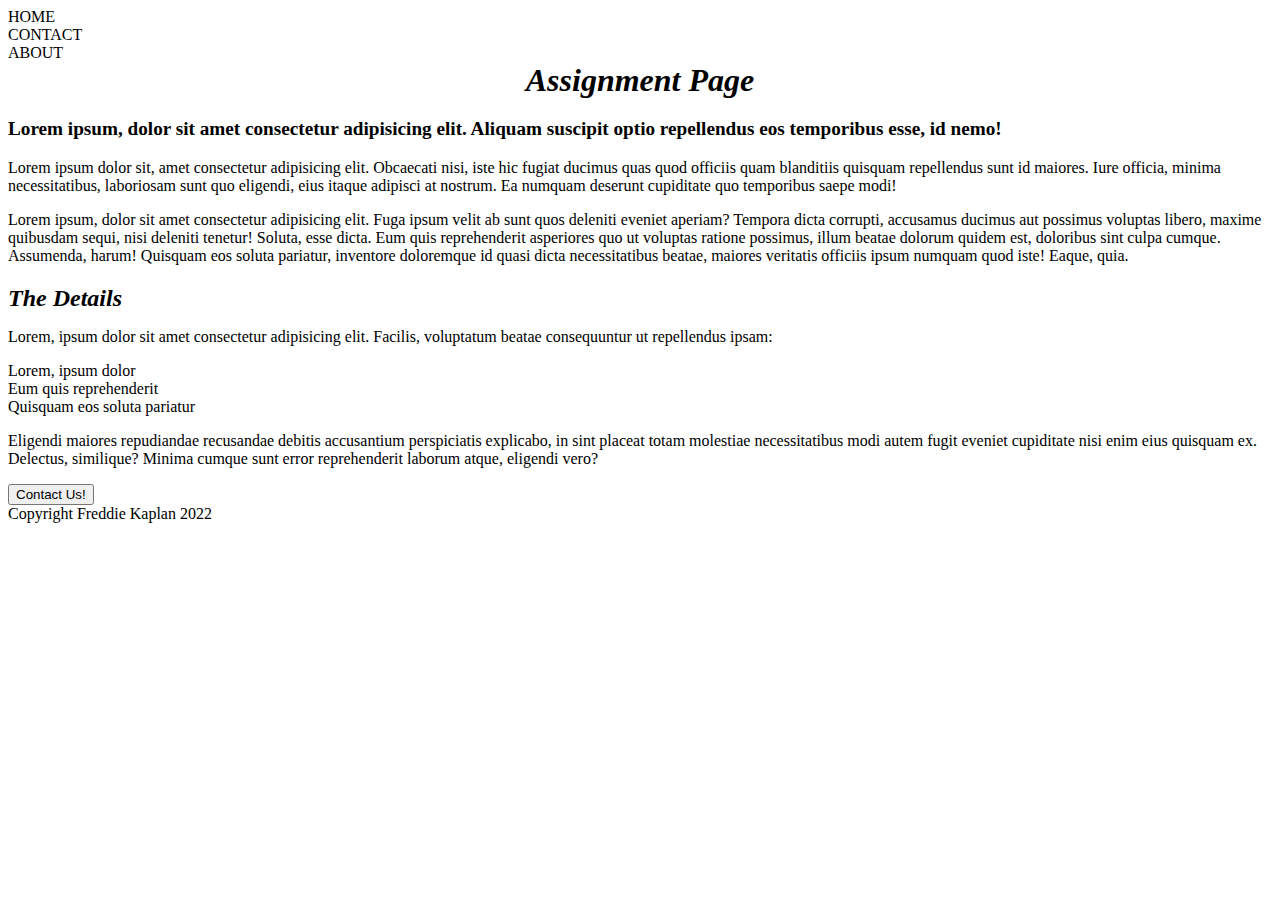
<file: html/test.html>
<!DOCTYPE html>
<html lang="en">
<head>
    <meta name="viewport" content="width=device-width, initial-scale=1.0">
    <link rel="stylesheet" href="../styles/styles.css">
    <title>Assignment Site</title>
</head>
<body class="grid-container">
    <header class="header">
        <nav class="menu">
            <a href="/Assignment/html/index.html"><div class="menu-item current-menu-item">HOME</div></a>
            <a href="/Assignment/html/contact.html"><div class="menu-item">CONTACT</div></a>
            <a href="/Assignment/html/about.html"><div class="menu-item">ABOUT</div></a>
        </nav>
    </header>
    <main class="main">
        <h1>Assignment Page</h1>
        <p class="preamble">Lorem ipsum, dolor sit amet consectetur adipisicing elit. Aliquam suscipit optio repellendus eos temporibus esse, id nemo!</p>
        <p>Lorem ipsum dolor sit, amet consectetur adipisicing elit. Obcaecati nisi, iste hic fugiat ducimus quas quod officiis quam blanditiis quisquam repellendus sunt id maiores. Iure officia, minima necessitatibus, laboriosam sunt quo eligendi, eius itaque adipisci at nostrum. Ea numquam deserunt cupiditate quo temporibus saepe modi!</p>
        <p>Lorem ipsum, dolor sit amet consectetur adipisicing elit. Fuga ipsum velit ab sunt quos deleniti eveniet aperiam? Tempora dicta corrupti, accusamus ducimus aut possimus voluptas libero, maxime quibusdam sequi, nisi deleniti tenetur! Soluta, esse dicta. Eum quis reprehenderit asperiores quo ut voluptas ratione possimus, illum beatae dolorum quidem est, doloribus sint culpa cumque. Assumenda, harum! Quisquam eos soluta pariatur, inventore doloremque id quasi dicta necessitatibus beatae, maiores veritatis officiis ipsum numquam quod iste! Eaque, quia.</p>
    </main>
    <aside class="sidebar">
        <h2>The Details</h2>
        <p>Lorem, ipsum dolor sit amet consectetur adipisicing elit. Facilis, voluptatum beatae consequuntur ut repellendus ipsam:</p>

        <ul class="sidebar-list">
            <li>Lorem, ipsum dolor</li>
            <li>Eum quis reprehenderit</li>
            <li>Quisquam eos soluta pariatur</li>
        </ul>

        <p>Eligendi maiores repudiandae recusandae debitis accusantium perspiciatis explicabo, in sint placeat totam molestiae necessitatibus modi autem fugit eveniet cupiditate nisi enim eius quisquam ex. Delectus, similique? Minima cumque sunt error reprehenderit laborum atque, eligendi vero?</p>
        <button class="sidebar-button">
            <a href="/Assignment/html/contact.html">Contact Us!</a>
        </button>
    </aside>
    <footer class="footer">
        <div>Copyright Freddie Kaplan 2022</div>
    </footer>
</body>
</html>
</file>
<file: styles/styles.css>
h1,
h2,
h3,
h4 {
    font-family: 'Playfair Display', serif;
    font-style: italic;
}

h1 {
    color: var(--accent-color);
    margin: calc(var(--base-size) * 4) 0 calc(var(--base-size) * 2) 0;
    text-align: center;
}

h2 {
    margin-bottom: 0;
}

a,
a:visited {
    color: inherit;
    text-decoration: none;
}

.preamble {
    font-size: 1.2rem;
    font-weight: 700;
}

.img-home-article {
    border-radius: 8px;
    height: auto;
    margin: calc(var(--base-size) * 2) 0;
    max-width: 60ch;
    width: 100%;
}

.img-home-sidebar {
    border-radius: 50%;
    height: initial;
    margin: var(--base-size) auto;
    width: 80%;
}

.form-container {
    background-color: var(--accent-color);
    border-radius: 8px;
    margin: var(--base-size) auto;
    padding: calc(var(--base-size) * 3);
    width: 50%;
}

.form-container * {
    -webkit-box-sizing: border-box;
    border-color: var(--text-color);
    border-radius: 3px;
    border-width: 1px;
    box-sizing: border-box;
    display: block;
}

label {
    margin: var(--base-size) 0 calc(var(--base-size) / 3) 0;
}

input,
textarea {
    color: var(--text-color);
    font-family: 'Oxygen', sans-serif;
    font-size: 1rem;
    line-height: 1.5;
    width: 100%;
}

input {
    height: 2.5rem;
}

textarea {
    height: 10rem;
}

input:focus-visible,
textarea:focus-visible {
    border-color: var(--primary-color);
    border-width: 3px;
    outline: none;
}   

button.form-button {
    margin-bottom: 0;
}

.sidebar-list {
    margin: var(--base-size) 0;
    padding: 0 var(--base-size);
}

.contact-sidebar {
    background-image: url(
        ../img/sidebar-img-tim-mossholder-unsplash.webp
        );
    background-position: center;
    background-repeat: no-repeat;
    background-size: cover;
    grid-area: sidebar;
    overflow: hidden;
}

.about-sidebar-item {
    margin-bottom: 0;
}

.img-about-main-container {
    display: -ms-flexbox;
    display: -webkit-box;
    display: flex;
    gap: calc(var(--base-size) * 4);
}

.img-about-main {
    border-radius: 50%;
    height: initial;
    margin: var(--base-size) auto;
    width: 100%;
}

.img-about-main-item {
    font-size: 0.8rem;
    font-weight: 700;
    line-height: 1.5;
}

@media screen and (max-width: 768px) {

    .grid-container {
        -ms-grid-columns: 1fr;
        grid-template: 1fr 1fr 1fr 1fr 1fr / 1fr;
        grid-template-areas: "header" "menu" "main" "sidebar" "footer";
    }
    
    div.mobile-h1 h1 {
        margin: 0;
        padding: calc(var(--base-size) * 3) 0;
    }   
    
    .sidebar-button,
    .sidebar-list {
        -webkit-box-direction: normal;
        -webkit-box-orient: vertical;
        -webkit-box-pack: center;
        display: -ms-flexbox;
        display: -webkit-box;
        display: flex;
        -ms-flex-pack: center;
        -ms-flex-direction: column;
        flex-direction: column;
        justify-content: center;
    }

    article.main-content, 
    article.sidebar-content {
        padding: calc(var(--base-size) * 3) calc(var(--base-size) * 1.5);
    }

    .contact-sidebar {
        -ms-grid-column: 1;
        -ms-grid-row: 4;
        min-height: 400px;
    }
    
    .img-about-main-container {
        -ms-flex-direction: column;
        -webkit-box-direction: normal;
        -webkit-box-orient: vertical;
        display: -ms-flexbox;
        display: -webkit-box;
        display: flex;
        flex-direction: column;
        margin: 0 auto;
        width: 75%;
    }
    
    .about-sidebar-item-container {
        margin-left: calc(var(--base-size) * 2);
    }
        
    .footer {
        padding: calc(var(--base-size) * 4) calc(var(--base-size) * 2);
    }

}

@media screen and (max-width: 480px) {

    h2,
    h3 {
        text-align: center;
    }
    
    header.header {
        height: calc(var(--base-size) * 5);
        position: fixed;
        top: 0;
        width: 100%;
    }

    .desktop-menu {
        display: none;
    }
    
    #main-top {
        height: 0;
    }
    
    div.mobile-h1 h1 {
        font-size: 1.75rem;
        padding: 0;
    }
    
    .mobile-menu {
        -ms-flex-align: center;
        -webkit-box-align: center;
        align-items: center;
        display: -ms-flexbox;
        display: -webkit-box;
        display: flex;
        width: 90vw;
    }

    .menu {
        display: none;
    }

    .main {
    margin-top: calc(var(--base-size) * 4);
    }
    
    .form-container {
        width: 65%;
    }

}
</file>
